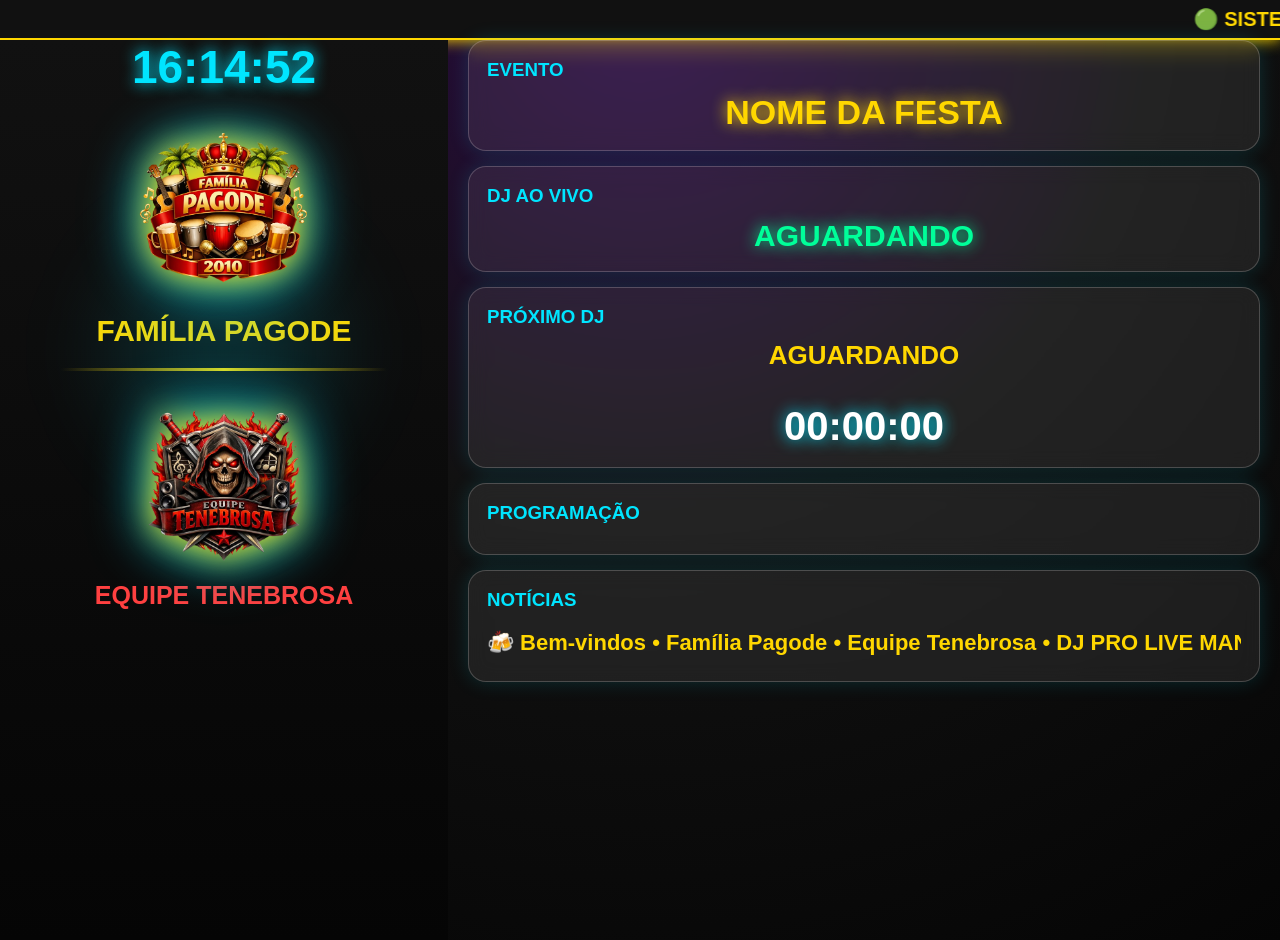
<file: index.html>
﻿<!DOCTYPE html>
<html lang="pt-BR">

<head>

<meta charset="UTF-8">
<meta name="viewport" content="width=device-width, initial-scale=1.0">

<title>DJ PRO LIVE MANAGER 6.2</title>

<link rel="stylesheet" href="painel.css">

</head>

<body>
<div id="barraSuperior">

    <marquee
        behavior="scroll"
        direction="left"
        scrollamount="5">

        🟢 SISTEMA ONLINE |
        🎧 DJ PRO LIVE MANAGER 7.0|
        📅 <span id="dataHoje"></span> |
        🕒 <span id="horaBarra"></span> |
        🎉 Bem-vindos à Família Pagode e Equipe Tenebrosa

    </marquee>

</div>

<div class="painel">

    <!-- LADO ESQUERDO -->

    <div class="ladoEsquerdo">

        <div id="relogio">
            00:00:00
        </div>
        <script>
(function(){

    function testarRelogio(){

        var campo = document.getElementById("relogio");

        if (!campo) {
            return;
        }

        var agora = new Date();

        var h = String(agora.getHours());
        var m = String(agora.getMinutes());
        var s = String(agora.getSeconds());

        if (h.length < 2) h = "0" + h;
        if (m.length < 2) m = "0" + m;
        if (s.length < 2) s = "0" + s;

        campo.innerHTML =
            h + ":" + m + ":" + s;
    }

    testarRelogio();

    setInterval(testarRelogio, 1000);

})();
</script>

       <img src="brasao.png" class="brasao">

        <h1>FAMÍLIA PAGODE</h1>

        <div class="separador"></div>

       <img src="tenebrosa.png" class="brasao">

        <h2>EQUIPE TENEBROSA</h2>

    </div>

    <!-- LADO DIREITO -->

    <div class="ladoDireito">

        <!-- FESTA -->

        <div class="caixa">

            <h3>EVENTO</h3>

            <div id="evento">

                NOME DA FESTA

            </div>

        </div>

        <!-- DJ AO VIVO -->

        <div class="caixa">

            <h3>DJ AO VIVO</h3>

            <div id="djAtual">

                AGUARDANDO

            </div>

        </div>

        <!-- PRÓXIMO DJ -->

        <div class="caixa">

            <h3>PRÓXIMO DJ</h3>

            <div id="proximoDJ">

                AGUARDANDO

            </div>

            <br>

            <div id="contador">

                00:00:00

            </div>

        </div>

        <!-- LISTA -->

        <div class="caixa">

            <h3>PROGRAMAÇÃO</h3>

            <div id="lista">

            </div>

        </div>

        <!-- NOTÍCIAS -->

        <div class="caixa">

            <h3>NOTÍCIAS</h3>

           <div id="noticias">

    <div class="noticiaMovendo">
        🍻 Bem-vindos • Família Pagode • Equipe Tenebrosa • DJ PRO LIVE MANAGER
    </div>

</div>
        </div>

    </div>

</div>

<!-- TELA DE TROCA -->

<div id="telaTroca">

    <div id="textoTroca">

        🎧

        <br><br>

        AGORA NO COMANDO

        <br><br>

        <span id="nomeTroca"></span>

    </div>

</div>
<script src="painel.js"></script>
<script>
(function(){

    function atualizarRelogioSign(){

        var campo =
            document.getElementById("relogio");

        if (!campo) return;

        var agora = new Date();

        var h =
            String(agora.getHours()).padStart(2,"0");

        var m =
            String(agora.getMinutes()).padStart(2,"0");

        var s =
            String(agora.getSeconds()).padStart(2,"0");

        campo.innerHTML =
            h + ":" + m + ":" + s;

        if (typeof verificarDJ === "function") {
            verificarDJ(h + ":" + m);
        }

    }

    atualizarRelogioSign();

    setInterval(
        atualizarRelogioSign,
        1000
    );

})();
</script>
</body>
    

</html>
<!-- DJ PRO LIVE MANAGER 6.2 ONLINE -->
</file>
<file: painel.css>
﻿*{
    margin:0;
    padding:0;
    box-sizing:border-box;
    font-family:Arial, Helvetica, sans-serif;
}

body{

    background:
    radial-gradient(circle at top,#2d0b45 0%,#111111 45%,#050505 100%);

    color:white;

    overflow:hidden;

}

.painel {

    width: 100%;
    height: 100vh;

    display: flex;

    box-sizing: border-box;

}


.ladoEsquerdo {

    width: 35%;

    display: flex;

    flex-direction: column;

    align-items: center;

 padding: 0 20px 20px 20px;

    background:
        linear-gradient(180deg, #111, #050505);

    position: relative;

    box-sizing: border-box;

}


.ladoDireito {

    width: 65%;

   padding: 0 20px 20px 20px;

    display: flex;

    flex-direction: column;

    gap: 15px;

    box-sizing: border-box;

}

#relogio{

    font-size:46px;

    font-weight:bold;

    color:#00E5FF;

    text-shadow:0 0 15px #00E5FF;

    margin-bottom:20px;

}

.brasao{

    width:170px;

    height:170px;

    object-fit:contain;

    margin:10px 0;

    filter:
    drop-shadow(0 0 15px #FFD700)
    drop-shadow(0 0 25px #00E5FF);

}

.separador{

    width:80%;

    height:3px;

    margin:20px 0;

    background:linear-gradient(
        90deg,
        transparent,
        #FFD700,
        transparent
    );

}

.ladoEsquerdo h1{

    color:#FFD700;

    text-align:center;

    font-size:30px;

    margin-top:10px;

}

.ladoEsquerdo h2{

    color:#ff4040;

    text-align:center;

    font-size:25px;

}

.caixa{

    background:rgba(255,255,255,.08);

    border:1px solid rgba(255,255,255,.20);

    border-radius:18px;

    padding:18px;

    backdrop-filter:blur(10px);

    box-shadow:

        0 0 20px rgba(0,229,255,.15);

}

.caixa h3{

    color:#00E5FF;

    margin-bottom:12px;

}
#evento{

    font-size:34px;

    text-align:center;

    color:#FFD700;

    font-weight:bold;

    text-shadow:0 0 15px #FFD700;

}

#djAtual{

    font-size:30px;

    text-align:center;

    color:#00FF99;

    font-weight:bold;

    text-shadow:0 0 15px #00FF99;

}

#proximoDJ{

    font-size:26px;

    text-align:center;

    color:#FFD700;

    font-weight:bold;

    margin-bottom:15px;

}

#contador{

    font-size:40px;

    text-align:center;

    color:#FFFFFF;

    font-weight:bold;

    text-shadow:0 0 15px #00E5FF;

}

#lista{

    font-size:22px;

    line-height:1.8;

}

/* =====================================
   BARRA DE NOTÍCIAS
   ===================================== */

#noticias {
    width: 100%;
    height: 40px;

    overflow: hidden;
    position: relative;

    box-sizing: border-box;

    white-space: nowrap;

    display: flex;
    align-items: center;
}

/* Texto que realmente se movimenta */
/* =====================================
   NOTÍCIAS
   ===================================== */

#noticias {
    width: 100%;
    height: 40px;
    overflow: hidden;
    position: relative;
    box-sizing: border-box;
    white-space: nowrap;

    display: flex;
    align-items: center;
}

/* =====================================
   NOTÍCIAS - TEXTO PARADO
   ===================================== */

#noticias {
    width: 100%;
    height: 40px;
    overflow: hidden;
    box-sizing: border-box;

    display: flex;
    align-items: center;
}

.noticiaMovendo {
    width: 100%;
    max-width: 100%;

    box-sizing: border-box;

    white-space: nowrap;
    overflow: hidden;

    font-size: 22px;
    font-weight: bold;
    color: #FFD700;

    text-align: center;
}
/* ========================= */
/*  TELA DE TROCA DE DJ      */
/* ========================= */

#telaTroca{

    position:fixed;

    top:0;

    left:0;

    width:100%;

    height:100%;

    background:rgba(0,0,0,.95);

    display:none;

    justify-content:center;

    align-items:center;

    z-index:9999;

}

#textoTroca{

    text-align:center;

    font-size:60px;

    color:#FFD700;

    text-shadow:

        0 0 20px #FFD700,

        0 0 40px #00E5FF;

    animation:pulsar 1s infinite;

}

#nomeTroca{

    color:#00FF99;

    font-size:70px;

    font-weight:bold;

}

@keyframes pulsar{

    0%{

        transform:scale(1);

    }

    50%{

        transform:scale(1.08);

    }

    100%{

        transform:scale(1);

    }

}

/* ========================= */
/* EFEITO NEON DOS BRASÕES   */
/* ========================= */

.ladoEsquerdo::before{

    content:"";

    position:absolute;

    width:320px;

    height:320px;

    top:150px;

    border-radius:50%;

    background:

    radial-gradient(circle,

    rgba(0,229,255,.20),

    transparent 70%);

    filter:blur(35px);

    animation:neon 5s infinite alternate;

}

@keyframes neon{

    from{

        opacity:.5;

        transform:scale(.9);

    }

    to{

        opacity:1;

        transform:scale(1.1);

    }

}
/* ========================= */
/* BARRA SUPERIOR            */
/* ========================= */

#barraSuperior{

    width:100%;

    height:40px;

    background:#111;

    border-bottom:2px solid #FFD700;

    color:#FFD700;

    font-size:20px;

    font-weight:bold;

    display:flex;

    align-items:center;

    box-shadow:0 0 15px #FFD700;

}

#barraSuperior marquee{

    width:100%;

}
html,
body {
    margin: 0;
    padding: 0;
    min-height: 100%;
}
body {
    overflow-x: hidden;
}
html,
body {
    margin: 0 !important;
    padding: 0 !important;
}

.painel {
    margin-top: 0 !important;
    padding-top: 0 !important;
}
</file>
